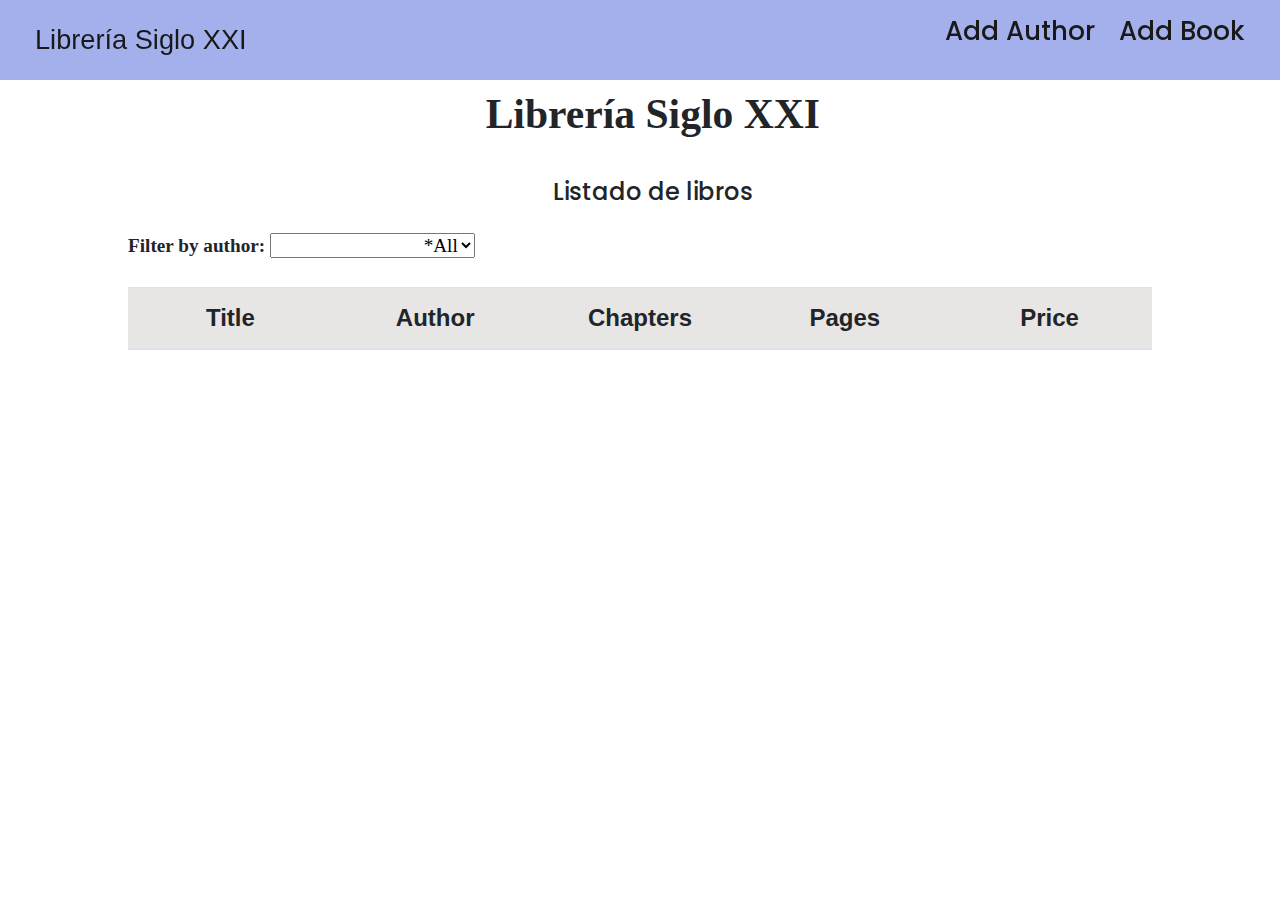
<file: index.html>
<!DOCTYPE html>
<html lang="en">
<head>
    <meta charset="UTF-8">
    <meta name="viewport" content="width=device-width, initial-scale=1.0">
    <title>Librería Siglo XX1</title>
    
    <link rel="stylesheet" href="https://cdnjs.cloudflare.com/ajax/libs/bootstrap/4.6.1/css/bootstrap.min.css">
    <link rel="preconnect" href="https://fonts.googleapis.com">
    <link rel="preconnect" href="https://fonts.gstatic.com" crossorigin>
    <link href="https://fonts.googleapis.com/css2?family=Poppins&display=swap" rel="stylesheet">
    <meta name="viewport" content="width=device-width, user-scalable=no, initial-scale=1.0, maximum-scale=1.0, minimum-scale=1.0">
</head>
<body>
    <div class="menu__wrapper">
        <div class="menu__bar">
            <a href="index.html" title="Logo" class="t">
                Librería Siglo XXI
            </a>
            <img class="menu-icon" src="assets/burger-menu.svg" title='Burger Menu' alt='Burger Menu' onclick="toggleMenu(this)">
            <ul class="navigation">
                <li>
                    <a href="html/addAuthor.html" title="">Add Author</a>
                </li>
                <li>
                    <a href="html/addBook.html" title="">Add Book</a>
                </li>
            </ul>
        </div>
    </div>

    <div class="title">
        <h1>Librería Siglo XXI</h1>
    </div>

    <div class = "subTitle">
        <h4>Listado de libros</h4>
    </div>

    <div class="select">
        Filter by author: 
        <select class="selectAuthor" id="selectAuthor">
            <option>*All</option>
        </select>
    </div>

    <div class="divTable">
        <center>
            <table id = "tablaLibros" class="table table-hover">
                <thead>
                    <tr>
                        <th>Title</th>
                        <th>Author</th>
                        <th>Chapters</th>
                        <th>Pages</th>
                        <th>Price</th>
                    </tr>
                </thead>
                <tbody id="tbody"></tbody>
            </table>
        </center>
    </div>

    <script src = "js/scriptIndex.js"></script>
    <script src = "js/scriptMenubar.js"></script>
    <link rel="stylesheet" href="css/styleIndex.css">
    <link rel="stylesheet" href="css/barMenu.css">
</body>
</html>
</file>
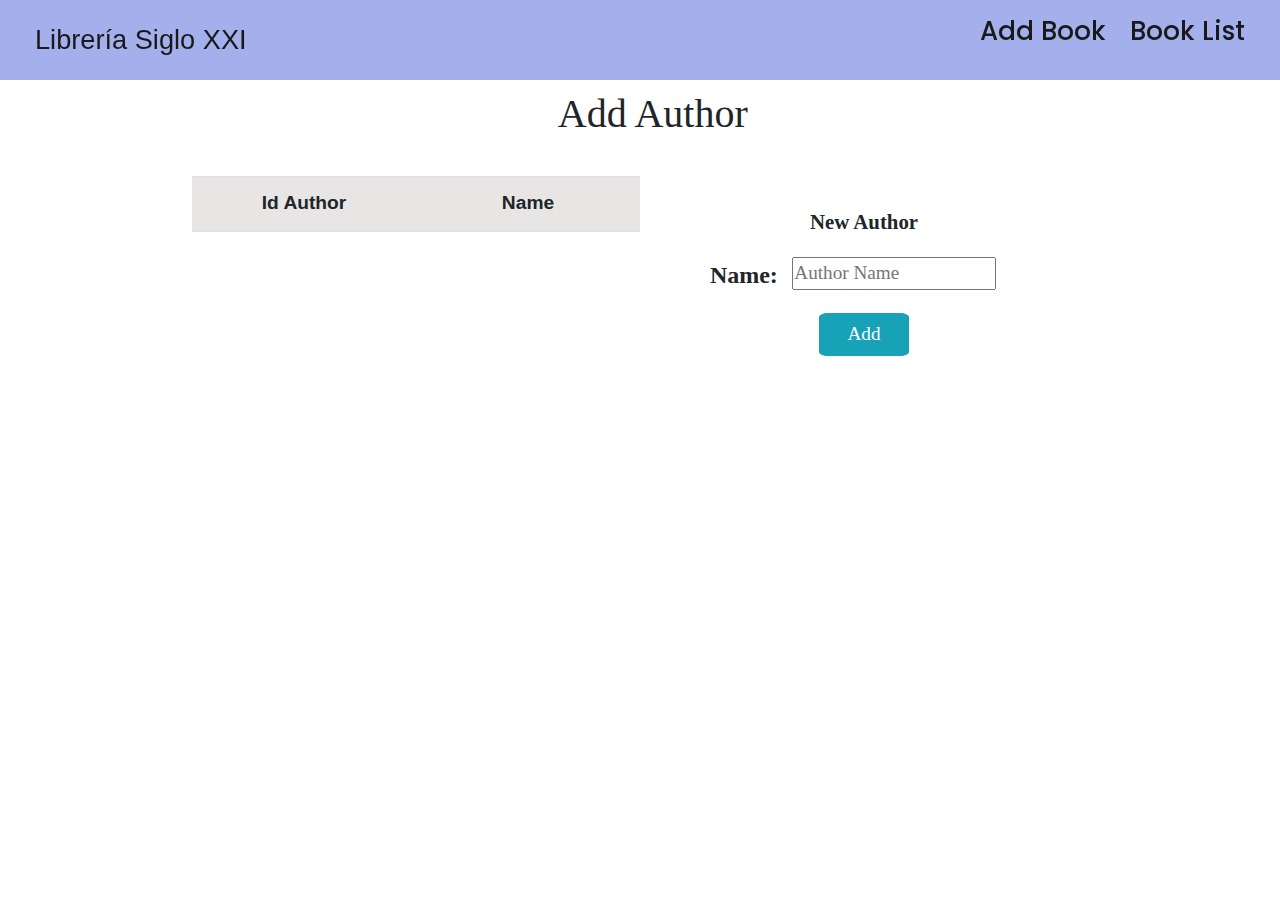
<file: html/addAuthor.html>
<!DOCTYPE html>
<html lang="en">
<head>
    <meta charset="UTF-8">
    <meta name="viewport" content="width=device-width, initial-scale=1.0">
    <title>Add Author</title>

    <link rel="preconnect" href="https://fonts.googleapis.com">
    <link rel="preconnect" href="https://fonts.gstatic.com" crossorigin>
    <link href="https://fonts.googleapis.com/css2?family=Poppins&display=swap" rel="stylesheet">
    <link rel="stylesheet" href="https://cdn.jsdelivr.net/npm/bootstrap@4.0.0/dist/css/bootstrap.min.css" integrity="sha384-Gn5384xqQ1aoWXA+058RXPxPg6fy4IWvTNh0E263XmFcJlSAwiGgFAW/dAiS6JXm" crossorigin="anonymous">
    <meta name="viewport" content="width=device-width, user-scalable=no, initial-scale=1.0, maximum-scale=1.0, minimum-scale=1.0">
</head>
<body>
    <div class="menu__wrapper">
        <div class="menu__bar">
            <a href="../index.html" title="Logo" class="t">
                Librería Siglo XXI
            </a>
            <img class="menu-icon" src="../assets/burger-menu.svg" title='Burger Menu' alt='Burger Menu' onclick="toggleMenu(this)">
            <ul class="navigation">
                <li>
                    <a href="addBook.html" title="">Add Book</a>
                </li>
                <li>
                    <a href="../index.html" title="">Book List</a>
                </li>
            </ul>
        </div>
    </div>
    <div class="titlePage">
        <h1>Add Author</h1>
    </div>
    <div class="global">
        <div class="listAuthors">
            <center>
                <table id = "tablaLibros" class="table table-hover">
                    <thead>
                        <tr>
                            <th>Id Author</th>
                            <th>Name</th>
                        </tr>
                    </thead>
                    <tbody id="tBodyAuthor"></tbody>
                </table>
            </center>
        </div>
        <div class="addAuthor">
            <div class="nameDiv">
                New Author
            </div>
            <div class="newAuthor">
                <div class="info">Name: </div>
                <div class="input">
                    <input type="text" id="name" class="inputBox" autocomplete="off" placeholder="Author Name">
                </div>
            </div>
            <div class="divButton">
                <button type="button" class="btn btn-info" id="btn">Add</button>
            </div>
        </div>
    </div>

    <script src = "../js/scriptMenubar.js"></script>
    <script src="../js/scriptAddAuthor.js"></script>
    <link rel="stylesheet" href="../css/barMenu.css">
    <link rel="stylesheet" href="../css/styleAuthor.css">
</body>
</html>
</file>
<file: css/styleIndex.css>
.title {
    width: 100%;
    text-align: center;
    margin-top: 7%;
    margin-bottom: 3%;
    margin-left: 1%;
    margin-right: 1%;
}

.subTitle {
    width: 100%;
    text-align: center;
    margin: 1%
}

h1 {
    font-family: 'Brush Script MT', cursive;
    font-weight: bold;
    font-size: 2.6em;
}

.select {
    font-family: 'Brush Script MT', cursive;
    width: 100%;
    margin-top: 2%;
    margin-bottom: 2%;
    font-weight: bold;
    font-size: 1.2em;
    padding-left: 10%;
    padding-right: 10%;
}

.selectAuthor {
    width: 20%;
    text-align: end;
    font-family: 'Brush Script MT', cursive;
}

.divTable {
    width: 100%;
    text-align: center;
    align-items: center;
    padding-left: 10%;
    padding-right: 10%;
}

table {
    width: 100%;
}

table tr th {
    width: 20%;
    font-size: 1.5em;
    font-family: 'Segoe UI', Tahoma, Geneva, Verdana, sans-serif;
    text-align: center;
    background-color: #e8e5e5;
}

table tr td{
    width: 22%;
    font-size: 1.2em;
    padding: 1%;
    text-align: center;
}
</file>
<file: css/barMenu.css>
:root {
    --primary: #DD946F ;
    --primary-hover: rgb(153, 168, 234);                
    --background: #a60909;
    --navbar-height: 60px;
}



* {
    margin: 0;
    padding: 0;
    box-sizing: border-box;
    font-family: Poppins;
}


.menu__wrapper {
    display: flex;
    position: relative;
    flex-direction: row;
    z-index: 2;   
}

.menu__bar {
    position: fixed;
    width: 100%;
    display: flex;
    justify-content: space-between;
    align-items: center;
    flex-direction: row;
    padding-right: 35px;
    padding-left: 35px;
    gap: 32px;
    background-color: var(--primary-hover);
    height: 80px;
    opacity: 0.9;
}

.menu-icon {
    cursor: pointer;
    display: flex;
    height: 32px;
    width: 32px;
}

.navigation {    
    display: flex;
    flex-direction: row;
    list-style-type: none;
    align-items: center;
    gap: 24px;
    padding: 0px;
    background-color: var(--primary-hover);
}

.logo {
    margin-left: 16px;
    width: 36px;
    height: 36px;
    cursor: pointer;
}
                    
.navigation > li {
  display: flex;
  position: relative;
  cursor: pointer;
  font-size: 1.25rem;
}

.navigation > li > a {
    color: black;
    border-bottom: 2px solid transparent;
    transition: all 0.3s ease;
    text-decoration: none;
    font-weight: 500;
    font-size: 1.3em;
    background-image: linear-gradient(
        to right,
        var(--background),
        var(--background) 50%,
        rgb(0, 0, 0) 50%
    );
    background-size: 200% 100%;
    background-position: -100%;
    display: inline-block;
    padding: 3px 0;
    position: relative;
    -webkit-background-clip: text;
    -webkit-text-fill-color: transparent;
    transition: all 0.2s ease-in-out;
}

.navigation > li > a:before {
    content: '';
    background: var(--background);
    display: block;
    position: absolute;
    bottom: -2px;
    left: 0;
    width: 0;
    height: 2px;
    transition: all 0.2s ease-in-out;
}
  
.navigation > li > a:hover {
    background-position: 0;
}
/*  hover effect inspired by 
    https://codepen.io/team/css-tricks/pen/OJOXWPp
*/

.navigation > li > a:hover::before{
    width: 100%;
}

.t{
    font-family: Verdana, Geneva, Tahoma, sans-serif;
    color: #000;
    transition: all 0.3s ease;
    text-decoration: none;
    font-size: 1.7em;
}

@media (min-width: 750px) {
    .menu-icon {
        display: none;
    }
}

@media (max-width: 810px) {
    .navigation {
        display: none;
    }

    .menu-icon {
        display: block;
    }
    .navigation--mobile {
        top: var(--navbar-height);
        position: absolute;
        right: 0px;
        display: flex;
        padding: 80px 60px;
        min-height: 100%;
        background-color: var(--primary-hover);       
        gap: 8px;
        flex-direction: column;
        align-items: flex-start;
        opacity: 0.95;
        animation: fadein 0.3s forwards;
    }

    @keyframes fadein {
        0% {
            opacity: 0;
            width: 0;
            height: 0;
        }
        100% {
            opacity: 1;
            width: 100%;
            height: calc(100vh - var(--navbar-height));
        }
    }

    .navigation--mobile--fadeout {
        animation: fadeout 300ms forwards;
    }

    @keyframes fadeout {
        0% {
            opacity: 1;
            width: 100%;
            height: calc(100vh - var(--navbar-height));
        }
        100% {
            opacity: 0;
            width: 0;
            height: 0;
        }
    }
}
</file>
<file: css/styleAuthor.css>
.titlePage {
    width: 100%;
    text-align: center;
    margin-top: 7%;
    margin-bottom: 3%;
    margin-left: 1%;
    margin-right: 1%;
    font-family: 'Brush Script MT', cursive;
}

.global {
    width: 100%;
    padding-left: 15%;
    padding-right: 15%; 
    display: flex;
    flex-flow: nowrap;
}

.listAuthors {
    width: 50%;
}

table thead tr th {
    width: 20%;
    font-size: 1.2em;
    font-family: 'Segoe UI', Tahoma, Geneva, Verdana, sans-serif;
    text-align: center;
    background-color: #e8e5e5;
}

table tr td{
    width: 22%;
    font-size: 1.2em;
    padding: 1%;
    text-align: center;
}


.addAuthor {
    width: 50%;
}

.nameDiv {
    width: 100%;
    text-align: center;
    font-family: 'Brush Script MT', cursive;
    font-weight: bold;
    font-size: 1.3em;
    margin-top: 30px;
    margin-bottom: 10px;
}

.newAuthor {
    width: 100%;
    display: flex;
    flex-wrap: nowrap;
    padding-left: 10%;
    padding-right: 10%;
}

.info {
    width: 30%;
    font-family: 'Brush Script MT', cursive;
    font-size: 1.5em;
    font-weight: bold;
    padding-left: 7%;
    margin-top: 10px;
    margin-bottom: 10px;
}

.input {
    width: 70%;
    padding-right: 3%;
    margin-top: 10px;
    margin-bottom: 10px;
}

.inputBox {
    font-family: 'Brush Script MT', cursive;
    font-size: 1.2em;
    width: 85%;
}

.divButton {
    width: 100%;
    text-align: center;
    margin-top: 10px;
    margin-bottom: 10px;
}

.btn {
    border-radius: 10%;
    width: 20%;
    font-family: 'Brush Script MT', cursive;
    font-size: 1.2em;
}
</file>
